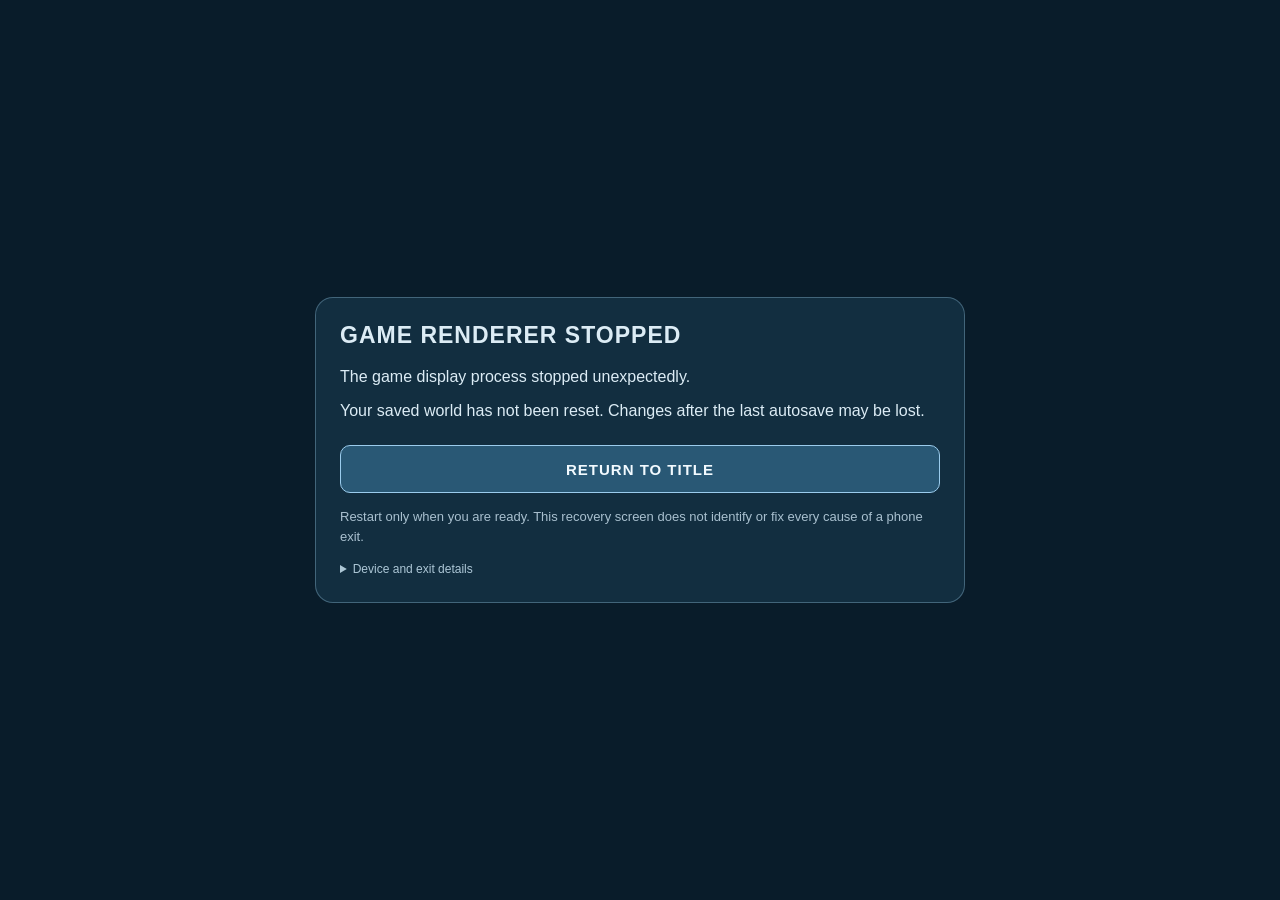
<file: web/renderer-recovery.html>
<!doctype html><html lang="en"><meta charset="utf-8"><meta http-equiv="Content-Security-Policy" content="default-src 'none'; script-src 'sha256-26oI8UuIUEz5U0CSKI2wAkqjxZjMDUhNDcPZX3RzCZQ='; style-src 'unsafe-inline'; frame-src 'none'; object-src 'none'; base-uri 'none'; form-action 'none'; connect-src 'none'"><meta name="viewport" content="width=device-width,initial-scale=1,viewport-fit=cover"><title>One World renderer recovery</title><style>*{box-sizing:border-box}body{margin:0;min-height:100vh;min-height:100dvh;display:flex;align-items:center;justify-content:center;padding:max(18px,env(safe-area-inset-top)) max(22px,env(safe-area-inset-right)) max(18px,env(safe-area-inset-bottom)) max(22px,env(safe-area-inset-left));background:#091c2a;color:#dcecf5;font:16px/1.5 sans-serif}main{width:min(650px,100%);padding:24px;border:1px solid #79a4bc77;border-radius:18px;background:#122e40}h1{font-size:23px;line-height:1.2;letter-spacing:1px;margin:0 0 16px}p{margin:10px 0}button{margin:12px 0 4px;width:100%;min-height:48px;padding:12px 16px;border:1px solid #9bcced;border-radius:10px;background:#295875;color:#f2faff;font:700 15px sans-serif;letter-spacing:1px}button:disabled{opacity:.55}details{margin-top:14px;color:#adc7d6;font-size:12px}pre{white-space:pre-wrap;overflow-wrap:anywhere;font:12px/1.5 monospace}#note{font-size:13px;color:#a9c0cf}</style><main><h1>GAME RENDERER STOPPED</h1><p id="reason">The game display process stopped unexpectedly.</p><p>Your saved world has not been reset. Changes after the last autosave may be lost.</p><button id="retry">RETURN TO TITLE</button><p id="note">Restart only when you are ready. This recovery screen does not identify or fix every cause of a phone exit.</p><details><summary>Device and exit details</summary><pre id="diagnostics">No device report available in this browser.</pre></details></main><script>try{var native=window.OneWorldNative;if(native&&native.getSafetyInfo){var report=JSON.parse(native.getSafetyInfo());document.getElementById('diagnostics').textContent=JSON.stringify(report,null,2);if(report.lastRendererExit&&report.lastRendererExit!=='None captured')document.getElementById('reason').textContent=report.lastRendererExit+'.';}}catch(e){document.getElementById('diagnostics').textContent='Device report unavailable.';}document.getElementById('retry').onclick=function(){if(!window.OneWorldNative||!window.OneWorldNative.restartAtTitle){document.getElementById('note').textContent='Return to the title is available inside the Android app.';return;}this.disabled=true;document.getElementById('note').textContent='Returning to the title...';window.OneWorldNative.restartAtTitle();};</script></html>
</file>
